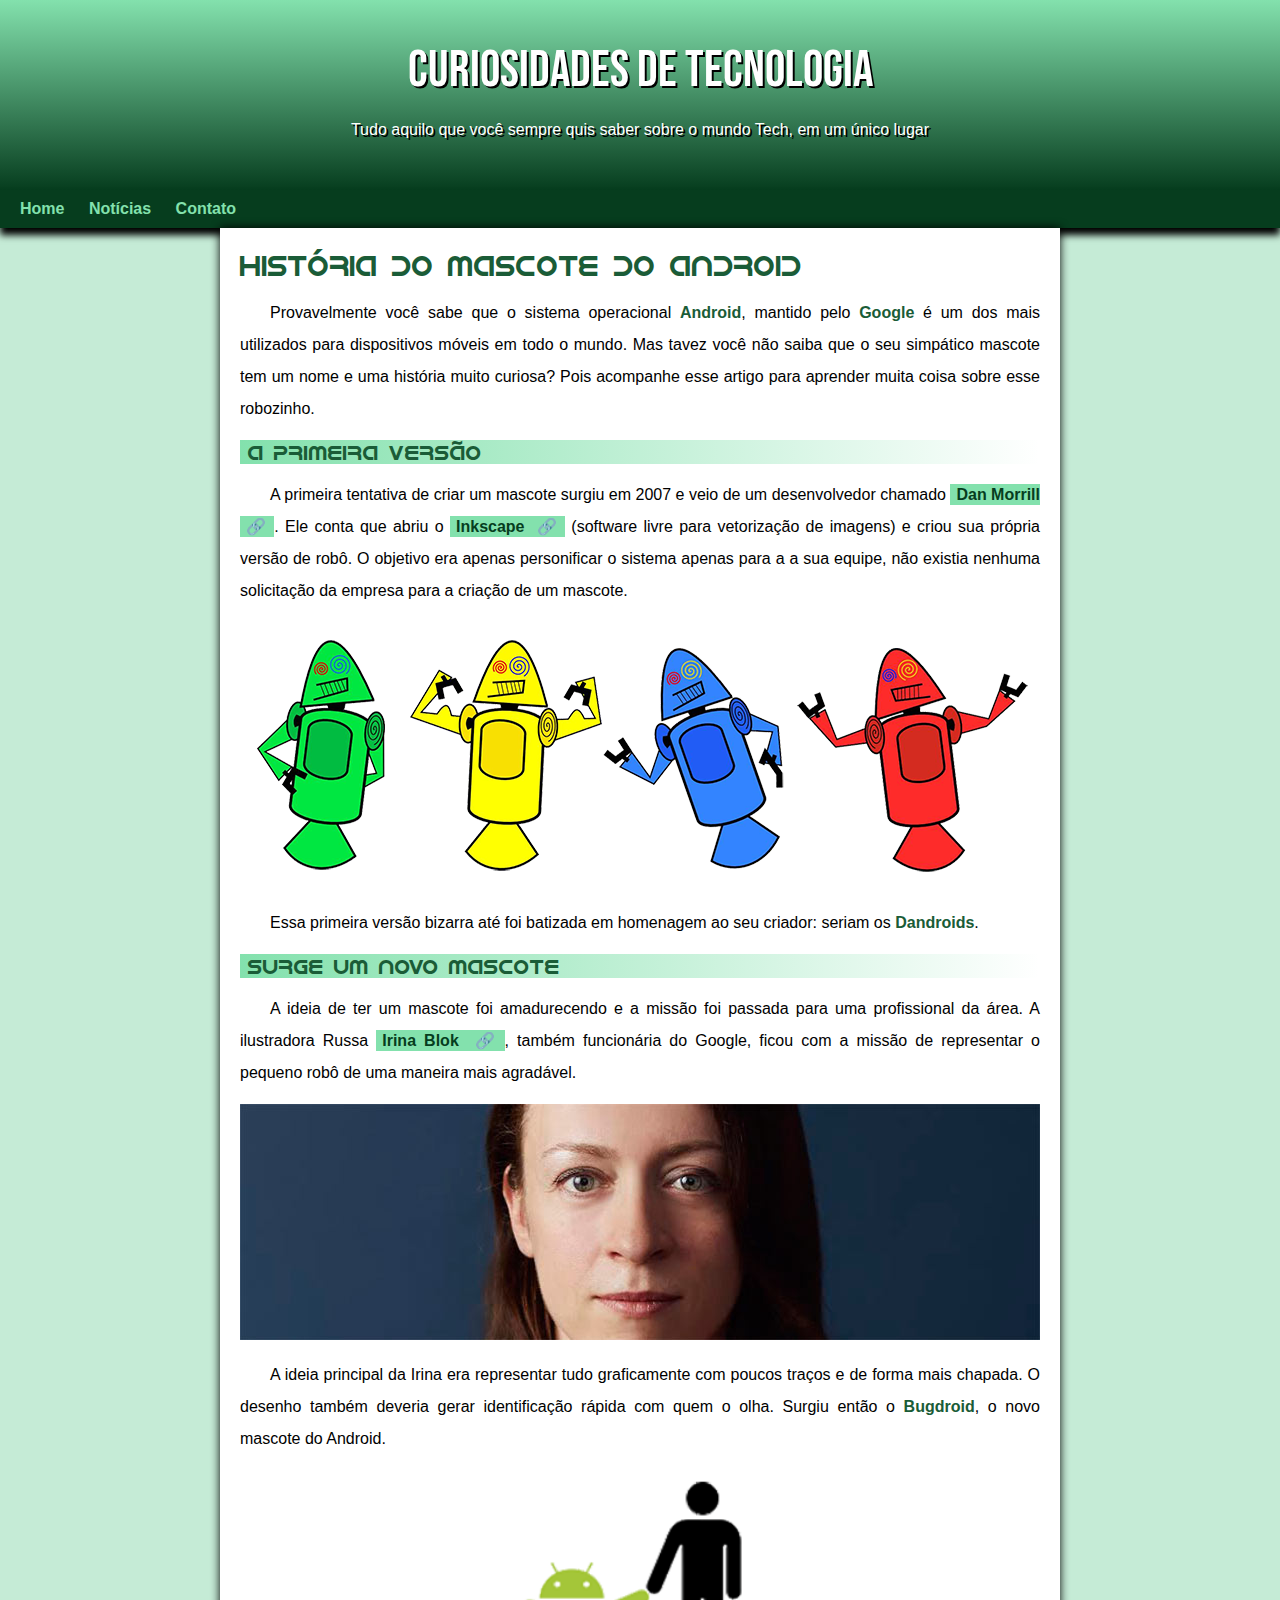
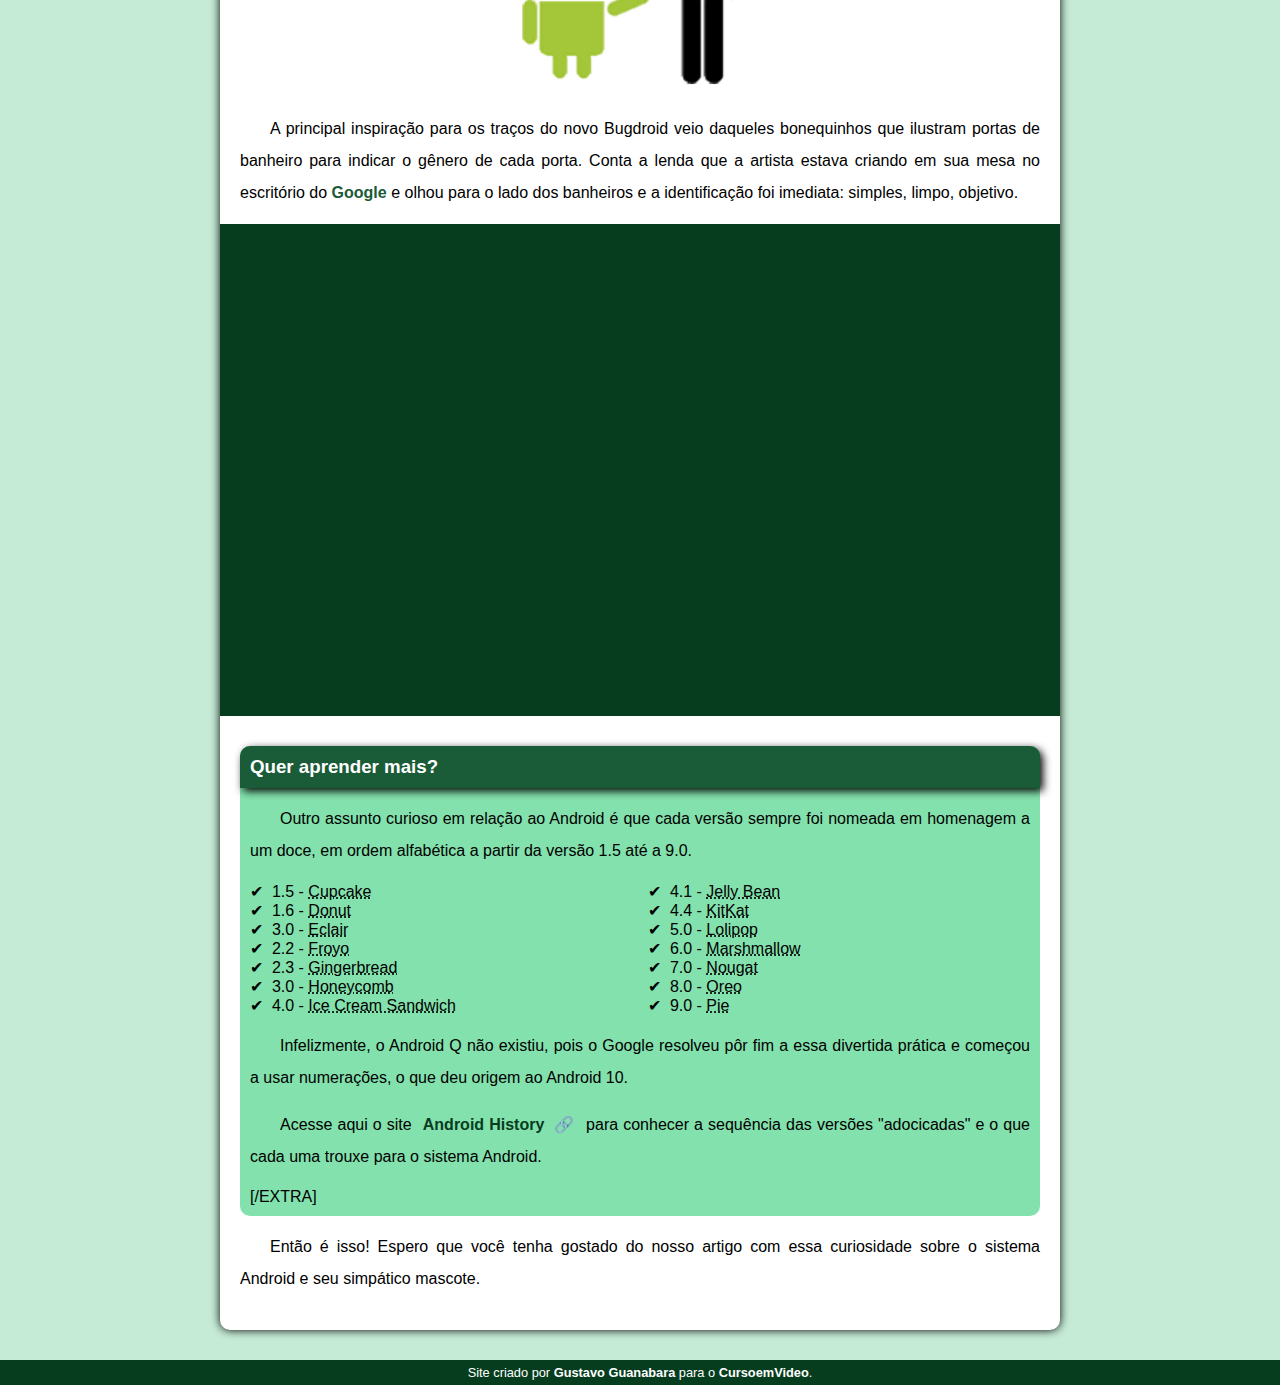
<file: index.html>
<!DOCTYPE html>
<html lang="pt-br">
<head>
    <meta charset="UTF-8">
    <meta name="viewport" content="width=device-width, initial-scale=1.0">
    <title>Como surgiu o mascote do Android</title>
    <link rel="shortcut icon" href="imagens/favicon.ico" type="image/x-icon">
    <link rel="stylesheet" href="estilo/style.css">
</head>
<body>
    <header>
        <h1>Curiosidades de Tecnologia</h1>
        <p>Tudo aquilo que você sempre quis saber sobre o mundo Tech, em um único lugar</p>
    </header>

    <nav>
        <a href="#">Home</a>
        <a href="#">Notícias</a>
       <a href="#">Contato</a>
        
    </nav>

    <main>
        <article>
            <h1>História do Mascote do Android</h1>

            <p>Provavelmente você sabe que o sistema operacional <strong>Android</strong>, mantido pelo <strong>Google</strong> é um dos mais utilizados para dispositivos móveis em todo o mundo. Mas tavez você não saiba que o seu simpático mascote tem um nome e uma história muito curiosa? Pois acompanhe esse artigo para aprender muita coisa sobre esse robozinho.</p>

            <h2>A primeira versão</h2>

            <p>A primeira tentativa de criar um mascote surgiu em 2007 e veio de um desenvolvedor chamado <a href="https://androidcommunity.com/dan-morrill-shows-us-the-android-mascot-that-almost-was-20130103/" target="_blank" class="externo">Dan Morrill</a>. Ele conta que abriu o <a href="https://inkscape.org/pt-br/" target="_blank" class="externo">Inkscape</a> (software livre para vetorização de imagens) e criou sua própria versão de robô. O objetivo era apenas personificar o sistema apenas para a a sua equipe, não existia nenhuma solicitação da empresa para a criação de um mascote.</p>

            <picture>
                <source media="(max-width: 670px )" srcset="imagens/dan-droids-pq.png">
                <img src="imagens/dan-droids.png" alt="Primeiro mascote de android">
            </picture>

            <p>Essa primeira versão bizarra até foi batizada em homenagem ao seu criador: seriam os <strong>Dandroids</strong>.</p>

            <h2>Surge um novo mascote</h2>

            <p>A ideia de ter um mascote foi amadurecendo e a missão foi passada para uma profissional da área. A ilustradora Russa <a href="https://www.irinablok.com/" target="_blank" class="externo">Irina Blok</a>, também funcionária do Google, ficou com a missão de representar o pequeno robô de uma maneira mais agradável.</p>

            <picture>
                <source media="(max-width: 670px )" srcset="imagens/irina-blok-pq.jpg">
                <img src="imagens/irina-blok.jpg" alt="Irina Block criadora do dandrois"></picture>

            <p>A ideia principal da Irina era representar tudo graficamente com poucos traços e de forma mais chapada. O desenho também deveria gerar identificação rápida com quem o olha. Surgiu então o <strong>Bugdroid</strong>, o novo mascote do Android.</p>

            <img src="imagens/bugdroid.png" class="pequena" alt="Bugdroid">

            <p>A principal inspiração para os traços do novo Bugdroid veio daqueles bonequinhos que ilustram portas de banheiro para indicar o gênero de cada porta. Conta a lenda que a artista estava criando em sua mesa no escritório do <strong>Google</strong> e olhou para o lado dos banheiros e a identificação foi imediata: simples, limpo, objetivo.</p>

            <div class="video"><iframe width="800" height="315"  src="https://www.youtube.com/embed/5K4pEk19nhs" title="YouTube video player" frameborder="0" allow="accelerometer; autoplay; clipboard-write; encrypted-media; gyroscope; picture-in-picture; web-share" allowfullscreen></iframe></div>
            
            <aside>
                 <h3>Quer aprender mais?</h3>
                <p>Outro assunto curioso em relação ao Android é que cada versão sempre foi nomeada em homenagem a um doce, em ordem alfabética a partir da versão 1.5 até a 9.0.</p>
                <ul>
                    <li>1.5 - <abbr title="Bolo de Copo">Cupcake</abbr></li>
                    <li>1.6 - <abbr title="Rosquinha">Donut</abbr></li>
                    <li>3.0 - <abbr title="Bomba">Eclair</abbr></li>
                    <li>2.2 - <abbr title="Iogurt Congelado">Froyo</abbr></li>
                    <li>2.3 - <abbr title="Biscoito de Gengibre">Gingerbread</abbr></li>
                    <li>3.0 - <abbr title="Favo de Mel">Honeycomb</abbr></li>
                    <li>4.0 - <abbr title="Sanduiche de Sorvete">Ice Cream Sandwich</abbr></li>
                    <li>4.1 - <abbr title="Jujuba">Jelly Bean</abbr></li>
                    <li>4.4 - <abbr title="Kitkat">KitKat</abbr></li>
                    <li>5.0 - <abbr title="Pirulito">Lolipop</abbr></li>
                    <li>6.0 - <abbr title="Marshmallow">Marshmallow</abbr></li>
                    <li>7.0 - <abbr title="Torrone">Nougat</abbr></li>
                    <li>8.0 - <abbr title="Oreo">Oreo</abbr></li>
                    <li>9.0 - <abbr title="Torta">Pie</abbr></li>
                </ul>
                
                    <p>Infelizmente, o Android Q não existiu, pois o Google resolveu pôr fim a essa divertida prática e começou a usar numerações, o que deu origem ao Android 10.</p>
                    <p>Acesse aqui o site <a href="https://www.android.com/intl/en_uk/history/#/donut" target="_blank" class="externo">Android History</a> para conhecer a sequência das versões "adocicadas" e o que cada uma trouxe para o sistema Android.</p>
                
                [/EXTRA]
            </aside>

            <p>Então é isso! Espero que você tenha gostado do nosso artigo com essa curiosidade sobre o sistema Android e seu simpático mascote.</p>
        </article>
    </main>
    <footer>
        <p>Site criado por <a href="">Gustavo Guanabara</a> para o <a href="">CursoemVideo</a>.</p>
    </footer>
    
</body>
</html>
</file>
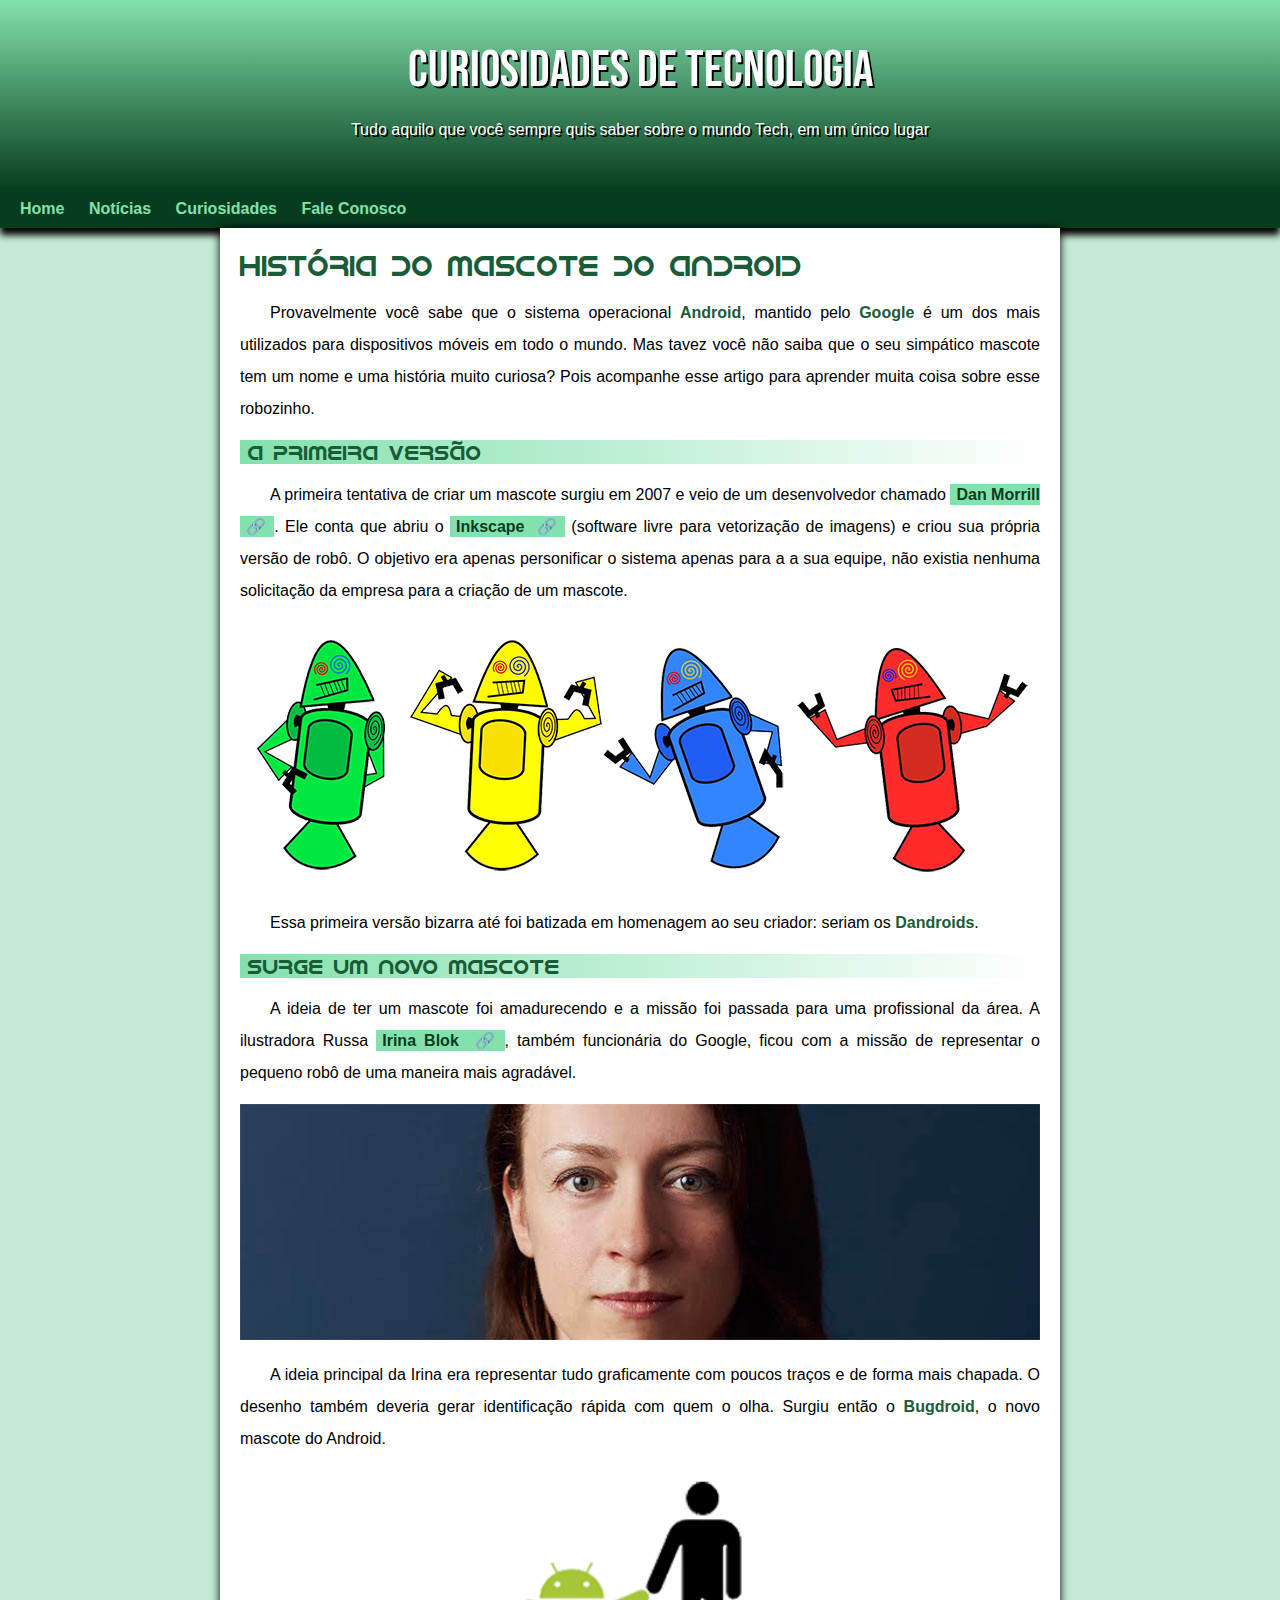
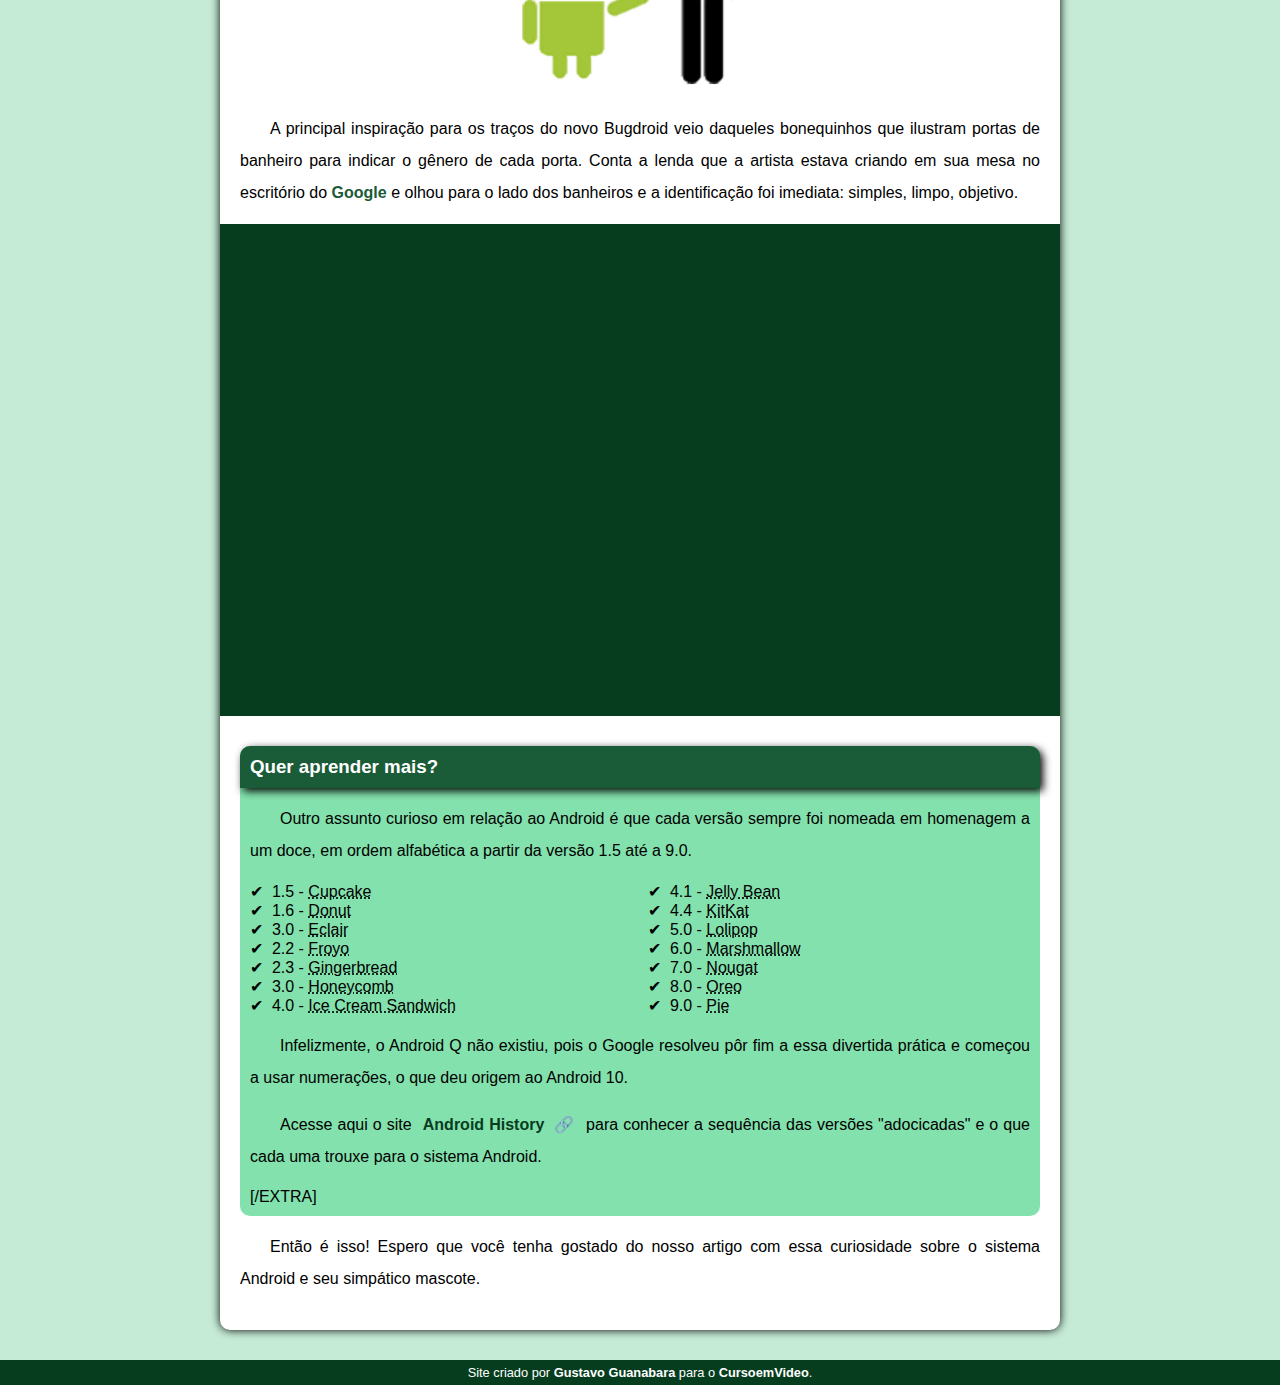
<file: android.html>
<!DOCTYPE html>
<html lang="pt-br">
<head>
    <meta charset="UTF-8">
    <meta name="viewport" content="width=device-width, initial-scale=1.0">
    <title>Como surgiu o mascote do Android</title>
    <link rel="shortcut icon" href="imagens/favicon.ico" type="image/x-icon">
    <link rel="stylesheet" href="estilo/style.css">
</head>
<body>
    <header>
        <h1>Curiosidades de Tecnologia</h1>
        <p>Tudo aquilo que você sempre quis saber sobre o mundo Tech, em um único lugar</p>
    </header>

    <nav>
        <a href="#">Home</a>
        <a href="#">Notícias</a>
        <a href="#">Curiosidades</a>
        <a href="#">Fale Conosco</a>
        
    </nav>

    <main>
        <article>
            <h1>História do Mascote do Android</h1>

            <p>Provavelmente você sabe que o sistema operacional <strong>Android</strong>, mantido pelo <strong>Google</strong> é um dos mais utilizados para dispositivos móveis em todo o mundo. Mas tavez você não saiba que o seu simpático mascote tem um nome e uma história muito curiosa? Pois acompanhe esse artigo para aprender muita coisa sobre esse robozinho.</p>

            <h2>A primeira versão</h2>

            <p>A primeira tentativa de criar um mascote surgiu em 2007 e veio de um desenvolvedor chamado <a href="https://androidcommunity.com/dan-morrill-shows-us-the-android-mascot-that-almost-was-20130103/" target="_blank" class="externo">Dan Morrill</a>. Ele conta que abriu o <a href="https://inkscape.org/pt-br/" target="_blank" class="externo">Inkscape</a> (software livre para vetorização de imagens) e criou sua própria versão de robô. O objetivo era apenas personificar o sistema apenas para a a sua equipe, não existia nenhuma solicitação da empresa para a criação de um mascote.</p>

            <picture>
                <source media="(max-width: 670px )" srcset="imagens/dan-droids-pq.png">
                <img src="imagens/dan-droids.png" alt="Primeiro mascote de android">
            </picture>

            <p>Essa primeira versão bizarra até foi batizada em homenagem ao seu criador: seriam os <strong>Dandroids</strong>.</p>

            <h2>Surge um novo mascote</h2>

            <p>A ideia de ter um mascote foi amadurecendo e a missão foi passada para uma profissional da área. A ilustradora Russa <a href="https://www.irinablok.com/" target="_blank" class="externo">Irina Blok</a>, também funcionária do Google, ficou com a missão de representar o pequeno robô de uma maneira mais agradável.</p>

            <picture>
                <source media="(max-width: 670px )" srcset="imagens/irina-blok-pq.jpg">
                <img src="imagens/irina-blok.jpg" alt="Irina Block criadora do dandrois"></picture>

            <p>A ideia principal da Irina era representar tudo graficamente com poucos traços e de forma mais chapada. O desenho também deveria gerar identificação rápida com quem o olha. Surgiu então o <strong>Bugdroid</strong>, o novo mascote do Android.</p>

            <img src="imagens/bugdroid.png" class="pequena" alt="Bugdroid">

            <p>A principal inspiração para os traços do novo Bugdroid veio daqueles bonequinhos que ilustram portas de banheiro para indicar o gênero de cada porta. Conta a lenda que a artista estava criando em sua mesa no escritório do <strong>Google</strong> e olhou para o lado dos banheiros e a identificação foi imediata: simples, limpo, objetivo.</p>

            <div class="video"><iframe width="800" height="315"  src="https://www.youtube.com/embed/5K4pEk19nhs" title="YouTube video player" frameborder="0" allow="accelerometer; autoplay; clipboard-write; encrypted-media; gyroscope; picture-in-picture; web-share" allowfullscreen></iframe></div>
            
            <aside>
                 <h3>Quer aprender mais?</h3>
                <p>Outro assunto curioso em relação ao Android é que cada versão sempre foi nomeada em homenagem a um doce, em ordem alfabética a partir da versão 1.5 até a 9.0.</p>
                <ul>
                    <li>1.5 - <abbr title="Bolo de Copo">Cupcake</abbr></li>
                    <li>1.6 - <abbr title="Rosquinha">Donut</abbr></li>
                    <li>3.0 - <abbr title="Bomba">Eclair</abbr></li>
                    <li>2.2 - <abbr title="Iogurt Congelado">Froyo</abbr></li>
                    <li>2.3 - <abbr title="Biscoito de Gengibre">Gingerbread</abbr></li>
                    <li>3.0 - <abbr title="Favo de Mel">Honeycomb</abbr></li>
                    <li>4.0 - <abbr title="Sanduiche de Sorvete">Ice Cream Sandwich</abbr></li>
                    <li>4.1 - <abbr title="Jujuba">Jelly Bean</abbr></li>
                    <li>4.4 - <abbr title="Kitkat">KitKat</abbr></li>
                    <li>5.0 - <abbr title="Pirulito">Lolipop</abbr></li>
                    <li>6.0 - <abbr title="Marshmallow">Marshmallow</abbr></li>
                    <li>7.0 - <abbr title="Torrone">Nougat</abbr></li>
                    <li>8.0 - <abbr title="Oreo">Oreo</abbr></li>
                    <li>9.0 - <abbr title="Torta">Pie</abbr></li>
                </ul>
                
                    <p>Infelizmente, o Android Q não existiu, pois o Google resolveu pôr fim a essa divertida prática e começou a usar numerações, o que deu origem ao Android 10.</p>
                    <p>Acesse aqui o site <a href="https://www.android.com/intl/en_uk/history/#/donut" target="_blank" class="externo">Android History</a> para conhecer a sequência das versões "adocicadas" e o que cada uma trouxe para o sistema Android.</p>
                
                [/EXTRA]
            </aside>

            <p>Então é isso! Espero que você tenha gostado do nosso artigo com essa curiosidade sobre o sistema Android e seu simpático mascote.</p>
        </article>
    </main>
    <footer>
        <p>Site criado por <a href="">Gustavo Guanabara</a> para o <a href="">CursoemVideo</a>.</p>
    </footer>
    
</body>
</html>
</file>
<file: estilo/style.css>
@charset "UTF-8";

@import url('https://fonts.googleapis.com/css2?family=Bebas+Neue&display=swap');

@font-face{
    font-family:'idroid';
    src:url('../fontes/idroid.otf') format('opentype'); }

/*
escala de cores do verde mais claro ao mais escuro que é monocromatico
#c5ebd6
#83e1ad
#3ddc84
#2fa866
#1a5c37
#063d1e
*/

/* Criando variaveis no css abaixo */

:root{

    --cor0: #c5ebd6;
    --cor1: #83e1ad;
    --cor2: #3ddc84;
    --cor3: #2fa866;
    --cor4: #1a5c37;
    --cor5: #063d1e;

    --fonte-padrao: arial, verdana, helvetica, sans-serif;
    --fonte-destaque: 'Bebas Neue', sans-serif;
    --fonte-android: 'idroid', sans-serif;
}
* {
    margin: 0px;
    padding: 0px;;
}





body{
    background-color: var(--cor0) ;
    font-family:var(--fonte-padrao) ;
}
a.externo::after {
    content:' \00A0\1F517';
}

.video {

}


header{
    background-color: var(--cor4);
    min-height: 150px;
    text-align: center;
    padding-top: 40px;
    background-image: linear-gradient(to bottom, var(--cor1), var(--cor5));
}
header > h1{
    font-weight: normal;

    color: white;
    font-family: var(--fonte-destaque);
    margin-bottom:20px;
    font-size: 3.2em;
    text-shadow: 2px 2px 0px black;
    
}
header > p{
    font-family:var(--fonte-padrao);
    font-size: 1.0em;
    color: white;
    max-width: 600px;
    padding-right: 10px;
    padding-left: 10px;
    margin: auto;
    text-shadow: 2px 2px 0px black;
    padding-bottom: 50px;
}

nav {
    background-color: var(--cor5);
    padding: 10px;
    box-shadow: 0px 7px 7px black;
}

nav > a {
    color:var(--cor1);
    padding: 10px;
    border-radius: 5px;
    text-decoration: none;
    font-weight: bold;
    transition-duration: .5s;
}

nav > a:hover{
    background-color: var(--cor3);
    color: var(--cor5);

}

main {
    background-color: white;
    max-width: 800px;
    min-width: 300px;
    padding: 20px;
    margin: auto;
    margin-bottom: 30px;
    box-shadow: 0px 0px 10px black;
    border-bottom-left-radius: 10px;
    border-bottom-right-radius: 10px;
    
}

main h1 {
    color: #1a5c37 ;
    font-family: var(--fonte-android);
    font-weight: normal;
    font-size: 1.8em;
}
main h2 {
    font-family: var(--fonte-android);
    color: var(--cor4);
    font-size: 1.3em;
    background-image: linear-gradient(to right, var(--cor1),transparent );
    text-indent: 8px;
    font-weight: normal;
}

main p{
    margin: 15px 0px;
    text-align: justify;
    text-indent: 30px;
    font-size: 1em;
    line-height: 2em;
}

main strong {
    color: var(--cor4);
    font-weight: bold;
    
}

main a {
    text-decoration: none;
    font-weight: bold;
    color: var(--cor5);
    background-color: var(--cor1);
    padding: 2px 6px;
}

main a:hover{
    text-decoration: underline;
    color: var(--cor4);
}
main img.pequena{
    max-width: 350px;
    display: block;
    margin: auto;


}

main img {
    width: 100%;
}

div.video {
    background-color: var(--cor5);
    margin: 0px -20px 30px -20px;
    padding: 20px;
    padding-bottom: 59%;
    position: relative;
}
div.video > iframe {
    position: absolute;
    top: 5%;
    left: 5%;
    width: 90%;
    height: 90%;
}
aside {
    background-color: var(--cor1);
    padding: 10px;
    border-radius: 10px;


}
aside > h3 {
    background-color: var(--cor4);
    color: white;
    padding: 10px;
    margin: -10px -10px 0px -10px ;
    border-radius: 10px 10px 0px 0px;
    box-shadow: 3px 3px 8px black ;


}

aside > ul {
    list-style-type: '\2714\00A0\00A0';
    list-style-position: inside;
    columns: 2;

}
footer {
    background-color: var(--cor5);
    color: white;
    text-align: center;
    font-size: 0.8em;
    padding: 5px;
}
footer a {
    color: white;
    font-weight: bold;
    text-decoration: none;
}

footer a:hover{
    text-decoration: underline;
    color: var(--cor1);

}
</file>
